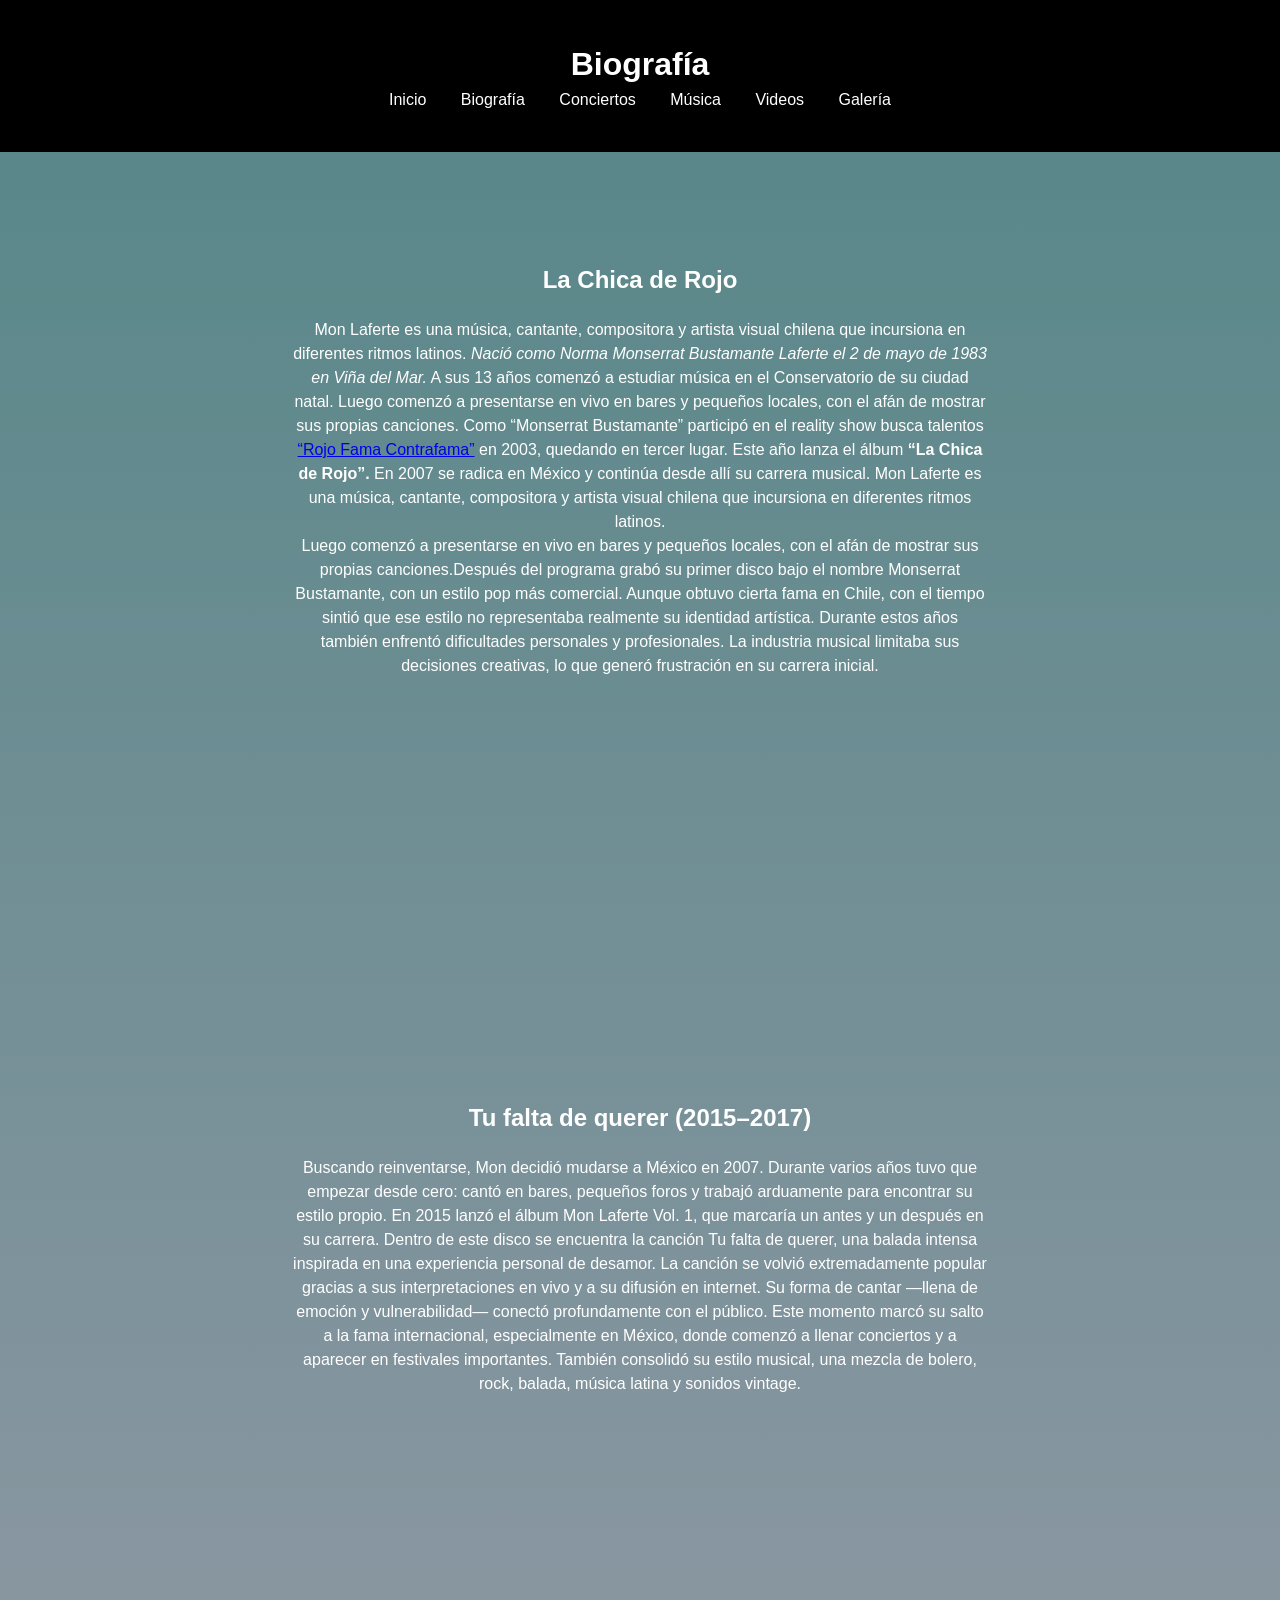
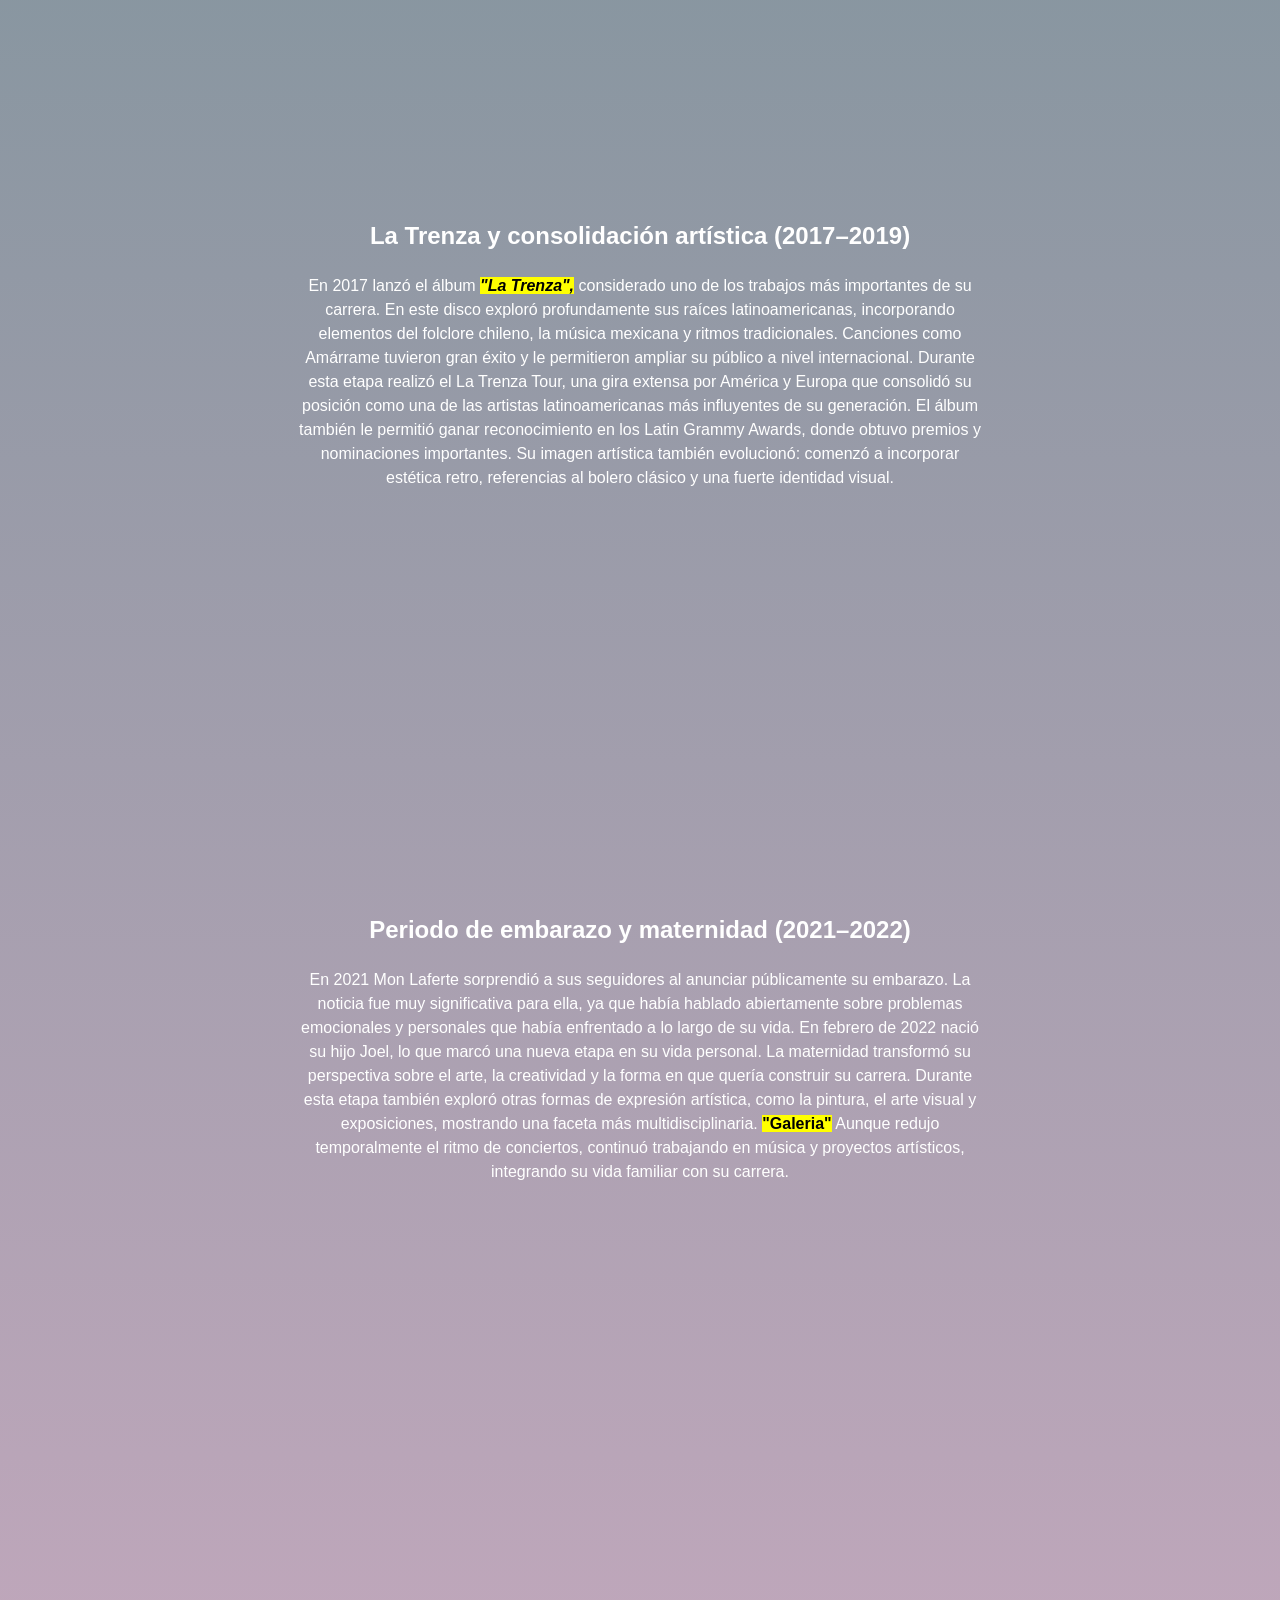
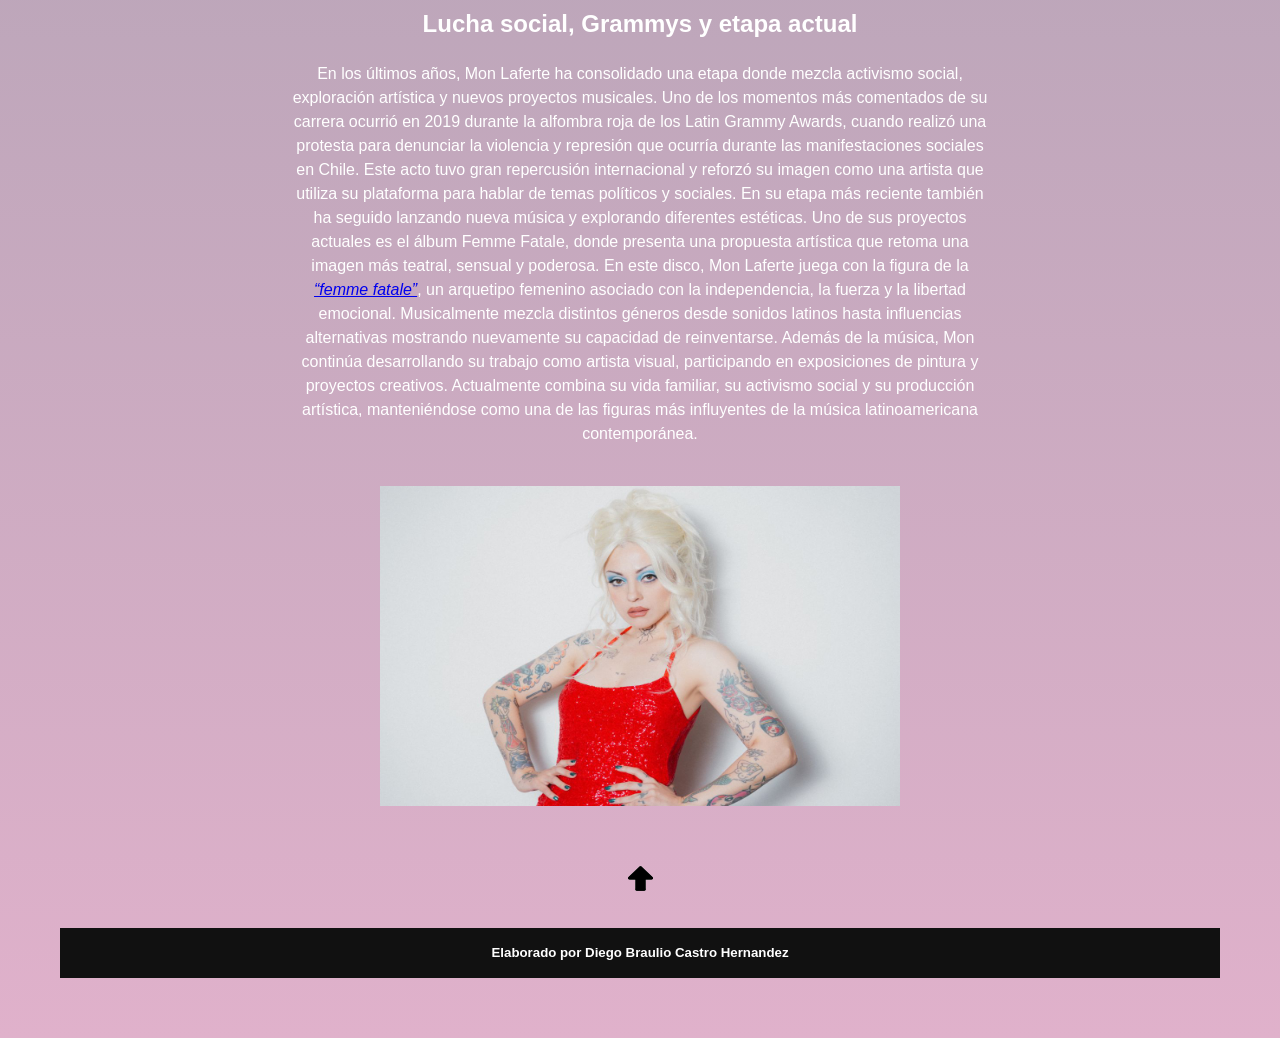
<file: ProyectoInterfaz/biografia.html>
<!DOCTYPE html>
<html lang="es">
<head>
    <meta charset="UTF-8">
    <title>Biografía</title>
    <link rel="stylesheet" href="../ccss/estilo.css">
</head>
<style>
    body{
        margin:0;
        background: linear-gradient(#548687, #e0b1cb);
        background-repeat: none;
}
    p, h2{
        color: #ffffffff;
        font-family: -apple-system, BlinkMacSystemFont,;
        font-size: medium;
    }
</style>
<body>
<header>
    <h1 id="biografia">Biografía</h1>
    <nav>
        <a href="../ProyectoInterfaz/index.html">Inicio</a>
        <a href="../ProyectoInterfaz/biografia.html">Biografía</a>
        <a href="../ProyectoInterfaz/conciertos.html">Conciertos</a>
        <a href="../ProyectoInterfaz/musica.html">Música</a>
        <a href="../ProyectoInterfaz/videos.html">Videos</a>
        <a href="../ProyectoInterfaz/galeria.html">Galería</a>
    </nav>
</header>
       <main>
        <section>
            <h2>La Chica de Rojo</h2>
            <p>Mon Laferte es una música, cantante, compositora y artista visual chilena que incursiona en diferentes ritmos latinos.
            <i>Nació como Norma Monserrat Bustamante Laferte el 2 de mayo de 1983 en Viña del Mar.</i>
            A sus 13 años comenzó a estudiar música en el Conservatorio de su ciudad natal.
            Luego comenzó a presentarse en vivo en bares y pequeños locales, con el afán de mostrar sus propias canciones.
            Como “Monserrat Bustamante” participó en el reality show busca talentos <a href="https://www.youtube.com/watch?v=HAoW3ASFweY">“Rojo Fama Contrafama”</a> en 2003, quedando en tercer lugar.
            Este año lanza el álbum <b>“La Chica de Rojo”.</b> En 2007 se radica en México y continúa desde allí su carrera musical.
            Mon Laferte es una música, cantante, compositora y artista visual chilena que incursiona en diferentes ritmos latinos.
            <br>Luego comenzó a presentarse en vivo en bares y pequeños locales, con el afán de mostrar sus propias canciones.Después del programa grabó su primer disco bajo el nombre Monserrat Bustamante,
            con un estilo pop más comercial. Aunque obtuvo cierta fama en Chile, con el tiempo sintió que ese estilo no representaba realmente su identidad artística.
            Durante estos años también enfrentó dificultades personales y profesionales. La industria musical limitaba sus decisiones creativas, lo que generó frustración en su carrera inicial.</p>
            <iframe width="560" height="315" src="https://www.youtube.com/embed/EOqqZqWc818?si=7CbiUgZF7I280Eiq" title="YouTube video player" frameborder="0" allow="accelerometer; autoplay; clipboard-write;
             encrypted-media; gyroscope; picture-in-picture; web-share" referrerpolicy="strict-origin-when-cross-origin" allowfullscreen></iframe>
        </section>
        <section>
            <h2>Tu falta de querer (2015–2017)</h2>
            <p>Buscando reinventarse, Mon decidió mudarse a México en 2007. Durante varios años tuvo que empezar desde cero: cantó en bares, pequeños foros y trabajó arduamente para encontrar su estilo propio.
            En 2015 lanzó el álbum Mon Laferte Vol. 1, que marcaría un antes y un después en su carrera. Dentro de este disco se encuentra la canción Tu falta de querer, una balada intensa
            inspirada en una experiencia personal de desamor.
            La canción se volvió extremadamente popular gracias a sus interpretaciones en vivo y a su difusión en internet. Su forma de cantar —llena de emoción y vulnerabilidad— conectó profundamente con el público.
            Este momento marcó su salto a la fama internacional, especialmente en México, donde comenzó a llenar conciertos y a aparecer en festivales importantes. También consolidó su estilo musical,
            una mezcla de bolero, rock, balada, música latina y sonidos vintage.</p>
            <iframe width="560" height="315" src="https://www.youtube.com/embed/AXD3Zm6P8sc?si=DzLqTYEMkgIGBvQt" title="YouTube video player" frameborder="0" allow="accelerometer; autoplay; 
            clipboard-write; encrypted-media; gyroscope; picture-in-picture; web-share" referrerpolicy="strict-origin-when-cross-origin" allowfullscreen></iframe>
        </section>
        <section>
            <h2>La Trenza y consolidación artística (2017–2019)</h2>
            <p>En 2017 lanzó el álbum <mark><b><i>"La Trenza",</i></b></mark> considerado uno de los trabajos más importantes de su carrera. En este disco exploró profundamente sus raíces latinoamericanas, incorporando elementos del folclore 
            chileno, la música mexicana y ritmos tradicionales. Canciones como Amárrame tuvieron gran éxito y le permitieron ampliar su público a nivel internacional. Durante esta etapa realizó el La Trenza Tour,
            una gira extensa por América y Europa que consolidó su posición como una de las artistas latinoamericanas más influyentes de su generación. El álbum también le permitió ganar reconocimiento en los Latin
            Grammy Awards, donde obtuvo premios y nominaciones importantes. Su imagen artística también evolucionó: comenzó a incorporar estética retro, referencias al bolero clásico y una fuerte identidad visual.</p>
            <iframe width="560" height="315" src="https://www.youtube.com/embed/lz7OH2d3Ucc?si=GiFRGFn129En0MBx&amp;start=38" title="YouTube video player" frameborder="0" allow="accelerometer; 
            autoplay; clipboard-write; encrypted-media; gyroscope; picture-in-picture; web-share" referrerpolicy="strict-origin-when-cross-origin" allowfullscreen></iframe>
        </section>
        <section>
            <h2>Periodo de embarazo y maternidad (2021–2022)</h2>
            <p>En 2021 Mon Laferte sorprendió a sus seguidores al anunciar públicamente su embarazo. La noticia fue muy significativa para ella, ya que había hablado abiertamente sobre problemas emocionales y personales 
            que había enfrentado a lo largo de su vida. En febrero de 2022 nació su hijo Joel, lo que marcó una nueva etapa en su vida personal. La maternidad transformó su perspectiva sobre el arte, la creatividad y la forma en 
            que quería construir su carrera. Durante esta etapa también exploró otras formas de expresión artística, como la pintura, el arte visual y exposiciones, mostrando una faceta más multidisciplinaria. <mark><b>"Galeria"</b></mark>
            Aunque redujo temporalmente el ritmo de conciertos, continuó trabajando en música y proyectos artísticos, integrando su vida familiar con su carrera.</p>
            <iframe width="560" height="315" src="https://www.youtube.com/embed/m84ccVvGcI8?si=h0MXVEhfBK4Kh4CE" title="YouTube video player" frameborder="0" allow="accelerometer; autoplay; clipboard-write; encrypted-media; gyroscope; 
            picture-in-picture; web-share" referrerpolicy="strict-origin-when-cross-origin" allowfullscreen></iframe>
        </section>
        <section>
            <h2>Lucha social, Grammys y etapa actual</h2>
            <p>En los últimos años, Mon Laferte ha consolidado una etapa donde mezcla activismo social, exploración artística y nuevos proyectos musicales. Uno de los momentos más comentados de su carrera ocurrió en 2019 durante la alfombra roja 
            de los Latin Grammy Awards, cuando realizó una protesta para denunciar la violencia y represión que ocurría durante las manifestaciones sociales en Chile. Este acto tuvo gran repercusión internacional y reforzó su imagen como una artista
            que utiliza su plataforma para hablar de temas políticos y sociales. En su etapa más reciente también ha seguido lanzando nueva música y explorando diferentes estéticas. Uno de sus proyectos actuales es el álbum Femme Fatale, donde presenta
            una propuesta artística que retoma una imagen más teatral, sensual y poderosa. En este disco, Mon Laferte juega con la figura de la <a href="https://open.spotify.com/intl-es/album/7q2GxttTFDWOihvnSWdwWw?si=28HzuV9CShe10DfWr9xJOw"><i>“femme fatale”</i></a>,
            un arquetipo femenino asociado con la independencia, la fuerza y la libertad emocional. Musicalmente mezcla distintos géneros desde sonidos latinos hasta influencias alternativas mostrando nuevamente su capacidad de reinventarse. Además de la música, Mon
            continúa desarrollando su trabajo como artista visual, participando en exposiciones de pintura y proyectos creativos. Actualmente combina su vida familiar, su activismo social y su producción artística, manteniéndose como una de las figuras más influyentes
            de la música latinoamericana contemporánea.</p>
            <img class="foto-medio" src="../ml_Img/MonActual.jpg">
        </section>
        <section class="alineacion-centrada box-links">
        <a href="#biografia"><img src="../ml_Img/flecha.png" alt="flecha"></a>
        </section>
        <footer>
            <h5>Elaborado por Diego Braulio Castro Hernandez</h5>
        </footer>
        </main>
</body>
</html>
</file>
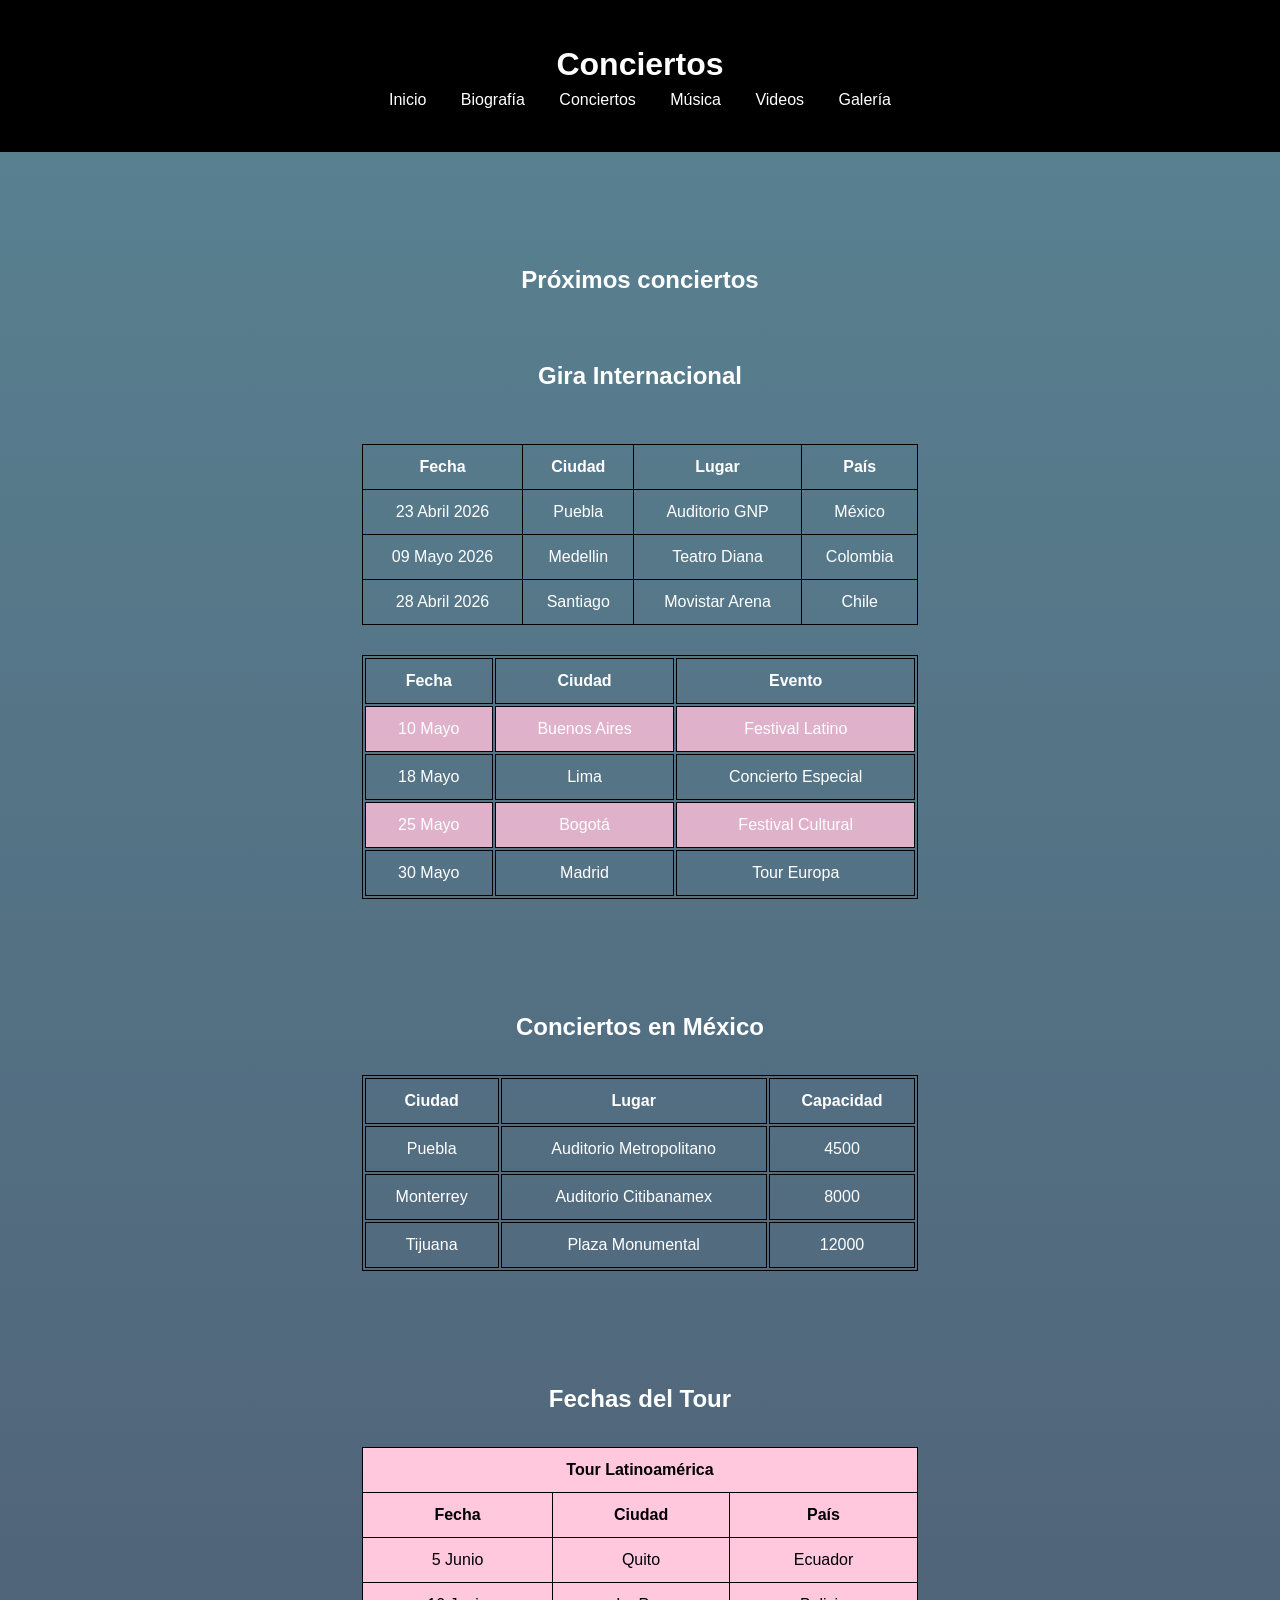
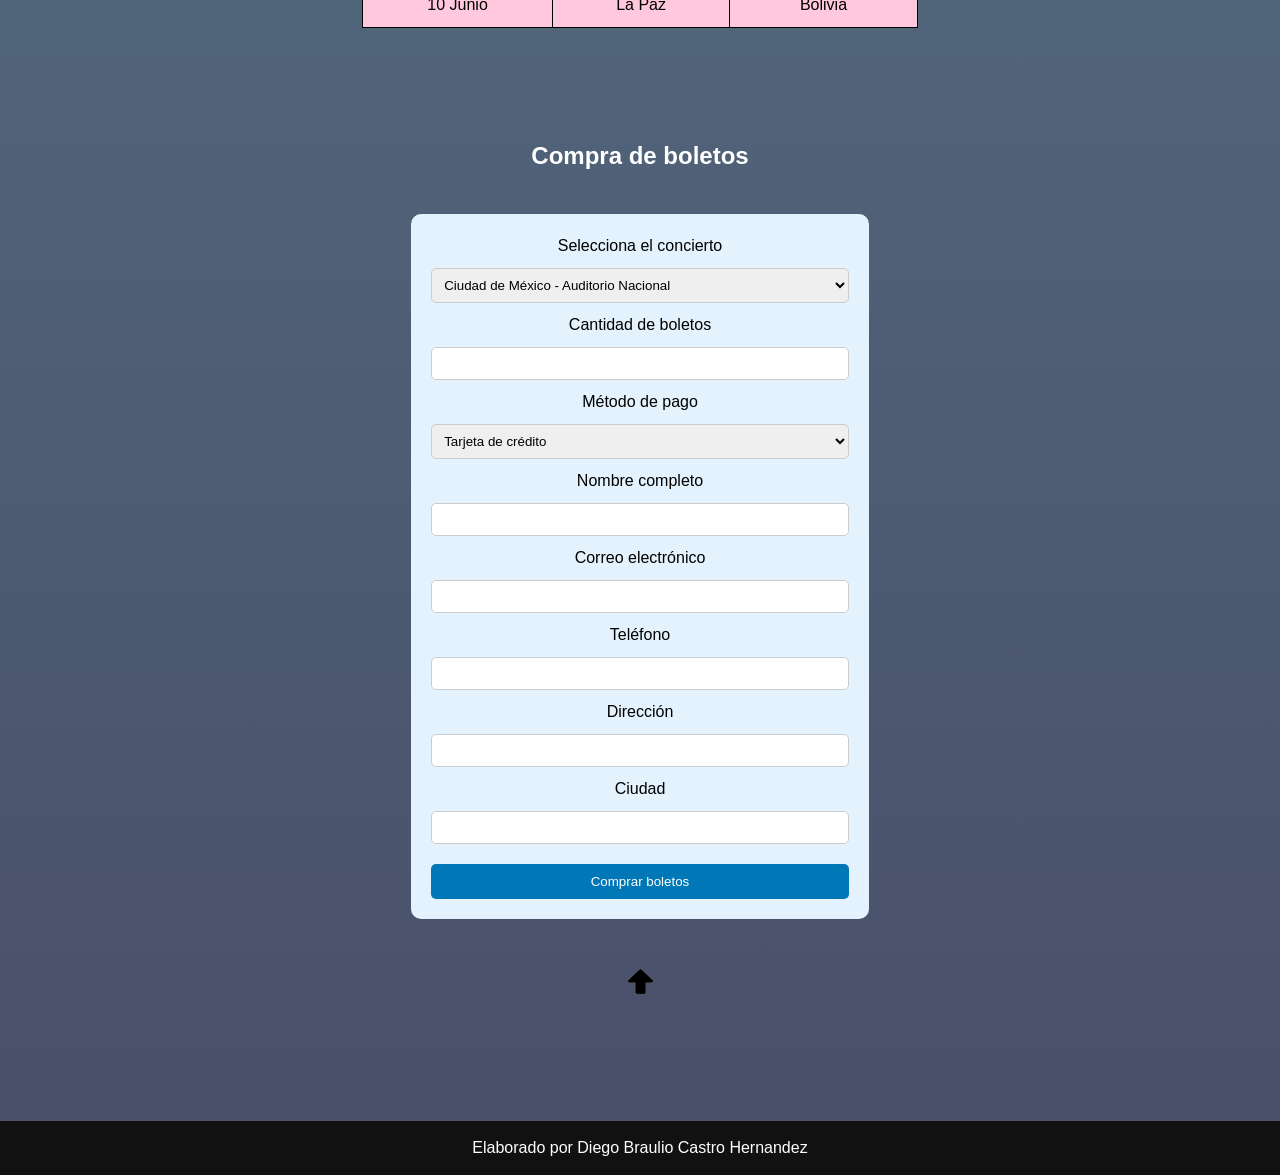
<file: ProyectoInterfaz/conciertos.html>
<!DOCTYPE html>
<html lang="en">
    <head>
        <meta charset="UTF-8" />
        <title>Title</title>
        <link rel="stylesheet" href="../ccss/estilo.css">
    </head>
    <body>
    <header>
    <style>
    body{
        margin:0;
        background: linear-gradient(#598392, #4a4e69);
        background-repeat: none;
        }
    </style>
    <h1>Conciertos</h1>
    <nav>
        <a href="../ProyectoInterfaz/index.html">Inicio</a>
        <a href="../ProyectoInterfaz/biografia.html">Biografía</a>
        <a href="../ProyectoInterfaz/conciertos.html">Conciertos</a>
        <a href="../ProyectoInterfaz/musica.html">Música</a>
        <a href="../ProyectoInterfaz/videos.html">Videos</a>
        <a href="../ProyectoInterfaz/galeria.html">Galería</a>
    </nav>
    </header>
    <main>
        <section>
        <h2>Próximos conciertos</h2>
        <table class="tabla-simple">
        <tr>
            <th>Fecha</th>
            <th>Ciudad</th>
            <th>Lugar</th>
            <th>País</th>
        </tr>

        <tr>
            <td>23 Abril 2026</td>
            <td>Puebla</td>
            <td>Auditorio GNP</td>
            <td>México</td>
        </tr>
            
        <tr>
            <td>09 Mayo 2026</td>
            <td>Medellin</td>
            <td>Teatro Diana</td>
            <td>Colombia</td>
        </tr>

        <tr>
            <td>28 Abril 2026</td>
            <td>Santiago</td>
            <td>Movistar Arena</td>
            <td>Chile</td>
        </tr>
        
        <section>
    <h2>Gira Internacional</h2>
    <table class="tabla-zebra">

        <tr>
            <th>Fecha</th>
            <th>Ciudad</th>
            <th>Evento</th>
        </tr>

        <tr>
            <td>10 Mayo</td>
            <td>Buenos Aires</td>
            <td>Festival Latino</td>
        </tr>

        <tr>
            <td>18 Mayo</td>
            <td>Lima</td>
            <td>Concierto Especial</td>
        </tr>
        <tr>
            <td>25 Mayo</td>
            <td>Bogotá</td>
            <td>Festival Cultural</td>
        </tr>
        <tr>
            <td>30 Mayo</td>
            <td>Madrid</td>
            <td>Tour Europa</td>
        </tr>
    </table>
    </section>
    </table>
    </section>


    <section>
    <h2>Conciertos en México</h2>
    <table class="tabla-hover">
        <tr>
            <th>Ciudad</th>
            <th>Lugar</th>
            <th>Capacidad</th>
        </tr>

        <tr>
            <td>Puebla</td>
            <td>Auditorio Metropolitano</td>
            <td>4500</td>
        </tr>

        <tr>
            <td>Monterrey</td>
            <td>Auditorio Citibanamex</td>
            <td>8000</td>
        </tr>

        <tr>
            <td>Tijuana</td>
            <td>Plaza Monumental</td>
            <td>12000</td>
        </tr>
   </table>
    </section>


    <section>
    <h2>Fechas del Tour</h2>
    <table class="tabla-colspan">
        <tr>
            <th colspan="3">Tour Latinoamérica</th>
        </tr>

        <tr>
            <th>Fecha</th>
            <th>Ciudad</th>
            <th>País</th>
        </tr>
        <tr>
            <td>5 Junio</td>
            <td>Quito</td>
            <td>Ecuador</td>
        </tr>

        <tr>
            <td>10 Junio</td>
            <td>La Paz</td>
            <td>Bolivia</td>
        </tr>
    </table>
    </section>

    <section>
    <h2>Compra de boletos</h2>
    <form class="formulario-boletos">
    
    <label for="concierto">Selecciona el concierto</label>
    <select id="concierto" name="concierto">
        <option>Ciudad de México - Auditorio Nacional</option>
        <option>Guadalajara - Teatro Diana</option>
        <option>Santiago - Movistar Arena</option>
        <option>Puebla - Auditorio Metropolitano</option>
    </select>
    
    <label for="boletos">Cantidad de boletos</label>
    <input type="number" id="boletos" name="boletos">
    <label for="pago">Método de pago</label>
    <select id="pago" name="pago">
        <option>Tarjeta de crédito</option>
        <option>Tarjeta de débito</option>
        <option>Transferencia bancaria</option>
    </select>
       
        <label for="nombre">Nombre completo</label>
        <input type="text" id="nombre" name="nombre" required>

        <label for="correo">Correo electrónico</label>
        <input type="email" id="correo" name="correo" required>

        <label for="telefono">Teléfono</label>
        <input type="tel" id="telefono" name="telefono">

        <label for="direccion">Dirección</label>
        <input type="text" id="direccion" name="direccion">

        <label for="ciudad">Ciudad</label>
        <input type="text" id="ciudad" name="ciudad">

    <button type="submit">Comprar boletos</button>
    </form>

    <section class="alineacion-centrada box-links">
        <a href="#biografia"><img src="../ml_Img/flecha.png" alt="flecha"></a>
    </section>
   
    </section>
    </main>

    <footer>
        <p>Elaborado por Diego Braulio Castro Hernandez</p>
   </footer>

    </body>
    </html>
</file>
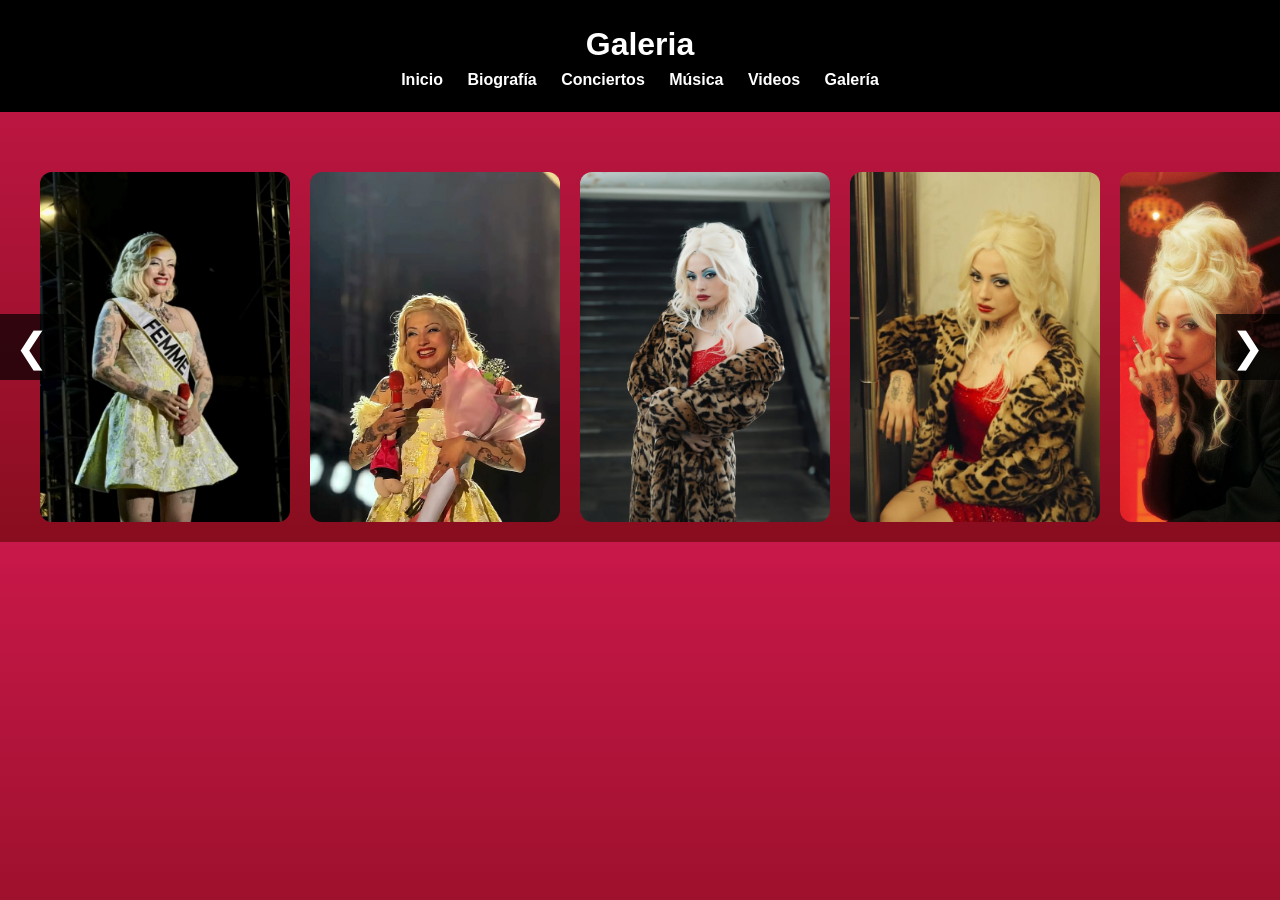
<file: ProyectoInterfaz/galeria.html>
<!DOCTYPE html>
<html lang="en">
    <head>
        <meta charset="UTF-8" />
        <title>Galeria</title>
        <link rel="stylesheet" href="../ccss/estilo.css">
    </head>
    <style>
    body{
        margin:0;
        background: linear-gradient(#c9184a, #880d1e);
        background-repeat: none;
}
    header{
        background:#000;
        padding:20px;
        text-align:center;
}

    nav a{
        color:white;
        margin:0 10px;
        text-decoration:none;
        font-weight:bold;
}
    nav a:hover{
        color:#ff3c8e;
}
    .titulo{
        padding:30px 40px;
        font-size:28px;
}
    .carrusel-contenedor{
        position:relative;
        display:flex;
        align-items:center;
}
    .carrusel{
        display:flex;
        overflow-x:auto;
        scroll-behavior:smooth;
        gap:20px;
        padding:20px 40px;
}
    .carrusel::-webkit-scrollbar{
        display:none;
}
    .card{
        min-width:250px;
        height:350px;
        border-radius:12px;
        overflow:hidden;
        transition:transform .4s;
        cursor:pointer;
}
    .card img{
        width:100%;
        height:100%;
        object-fit:cover;
}
    .card:hover{
        transform:scale(1.15);
        z-index:2;
}
    .boton{
        position:absolute;
        background:rgba(0,0,0,0.7);
        border:none;
        color:white;
        font-size:40px;
        cursor:pointer;
        padding:10px 15px;
        z-index:3;
}
    .izquierda{
        left:0;
}
    .derecha{
        right:0;
}

</style>
   
    <script>
    function moverIzquierda(){
        document.querySelector(".carrusel").scrollBy({
        left:-400,
        behavior:"smooth";)
}
    function moverDerecha(){
        document.querySelector(".carrusel").scrollBy({
        left:400,
        behavior:"smooth"
        });
}
    </script>

    <body>
        <header>
        <h1 id="biografia">Galeria</h1>
        <nav>
            <a href="../ProyectoInterfaz/index.html">Inicio</a>
            <a href="../ProyectoInterfaz/biografia.html">Biografía</a>
            <a href="../ProyectoInterfaz/conciertos.html">Conciertos</a>
            <a href="../ProyectoInterfaz/musica.html">Música</a>
            <a href="../ProyectoInterfaz/videos.html">Videos</a>
            <a href="../ProyectoInterfaz/galeria.html">Galería</a>
        </nav>

        </header>
    <h2></h2>
        <div class="carrusel-contenedor">
        
    <button class="boton izquierda" onclick="moverIzquierda()">❮</button>
        <div class="carrusel">
        
        <div class="card">
            <img src="../ml_Img/mon1.jpg">
        </div>
        
        <div class="card">
            <img src="../ml_Img/mon2.jpg">
        </div>

        <div class="card">
            <img src="../ml_Img/mon3.jpg">
        </div>

        <div class="card">
            <img src="../ml_Img/mon4.jpg">
        </div>

        <div class="card">
            <img src="../ml_Img/mon5.jpg">
        </div>

        <div class="card">
            <img src="../ml_Img/mon6.jpg">
        </div>

        <div class="card">
            <img src="../ml_Img/mon7.jpg">
        </div>
        
        <div class="card">
            <img src="../ml_Img/mon8.jpg">
        </div>
        
        <div class="card">
            <img src="../ml_Img/mon9.jpg">
        </div>
        
        <div class="card">
            <img src="../ml_Img/mon10.jpg">
        </div>
        
        <div class="card">
            <img src="../ml_Img/mon11.jpg">
        </div>
        
        <div class="card">
            <img src="../ml_Img/mon12.jpg">
        </div>
        
        <div class="card">
            <img src="../ml_Img/mon13.jpg">
        </div>
        
        <div class="card">
            <img src="../ml_Img/mon14.jpg">
        </div>
        
        <div class="card">
            <img src="../ml_Img/mon15.jpg">
        </div>
        
        </div>
        
        <button class="boton derecha" onclick="moverDerecha()">❯</button>
        </div>

    </body>
</html>
</file>
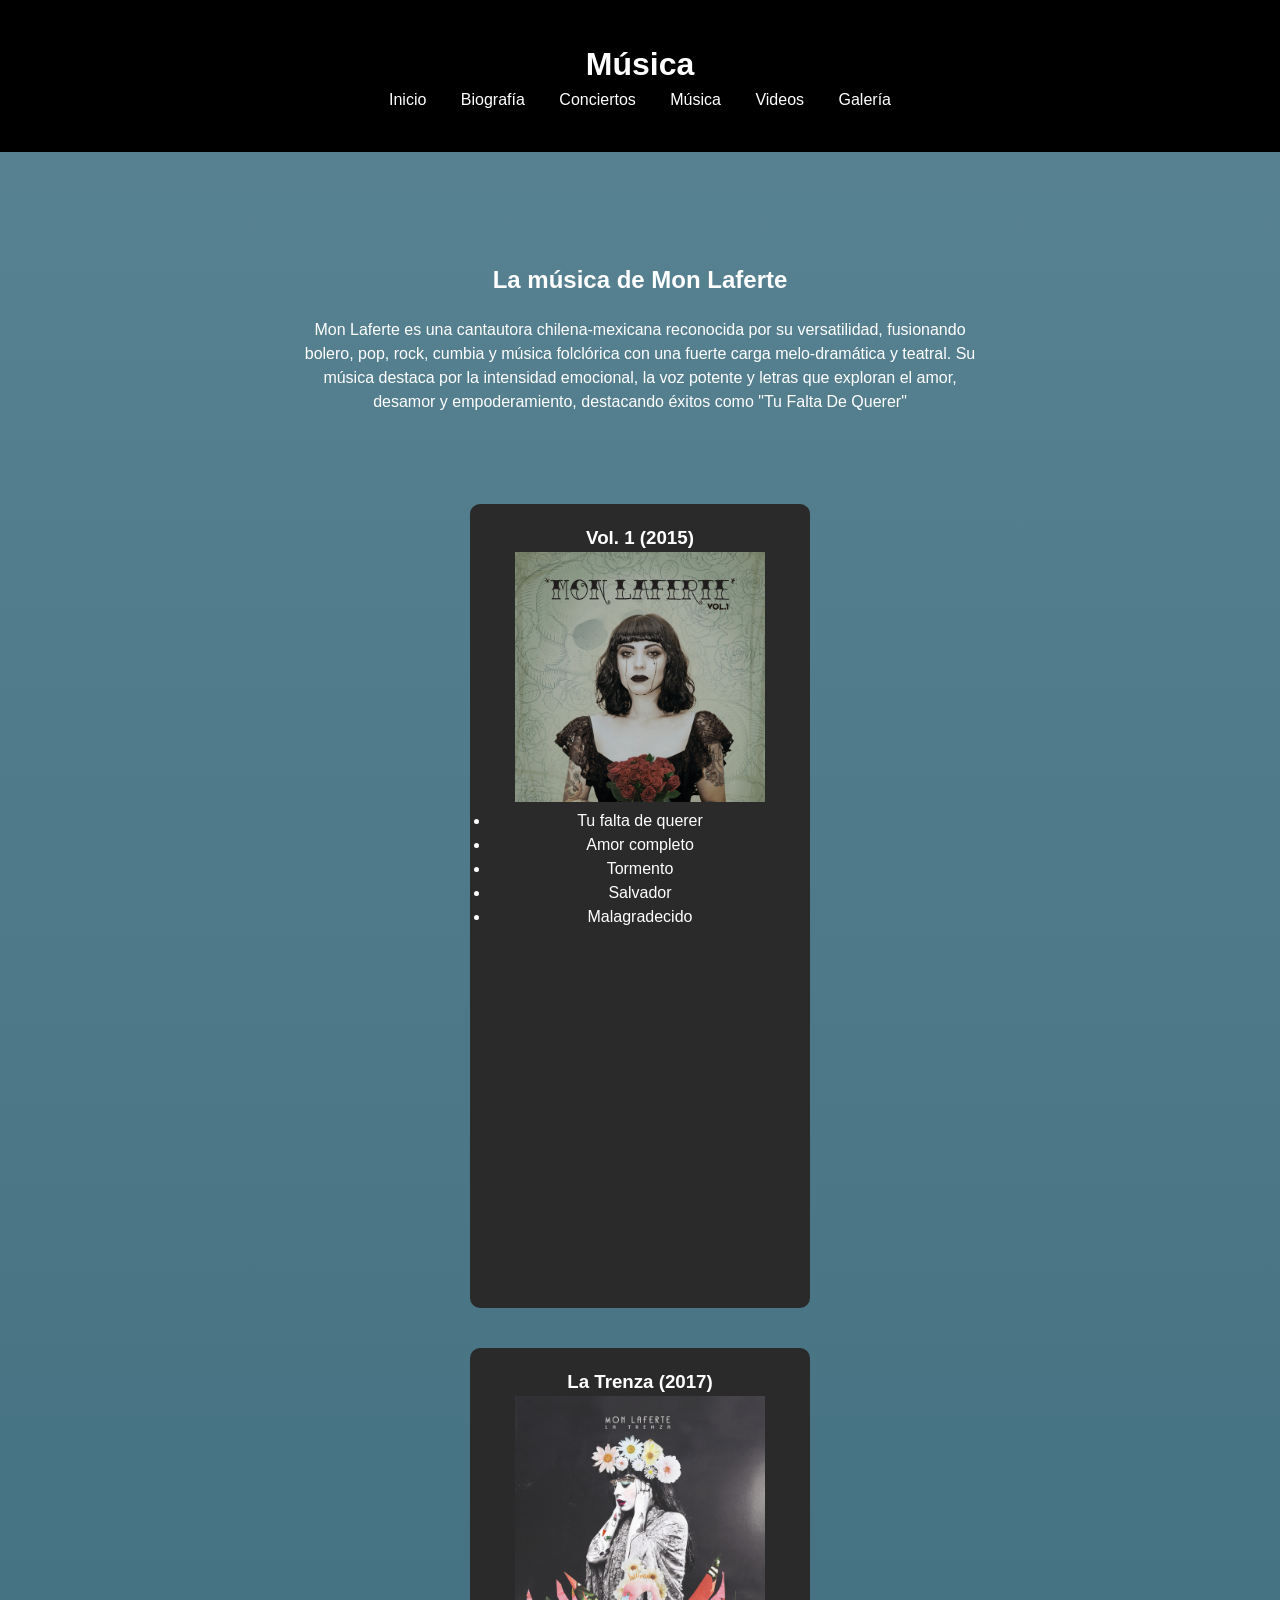
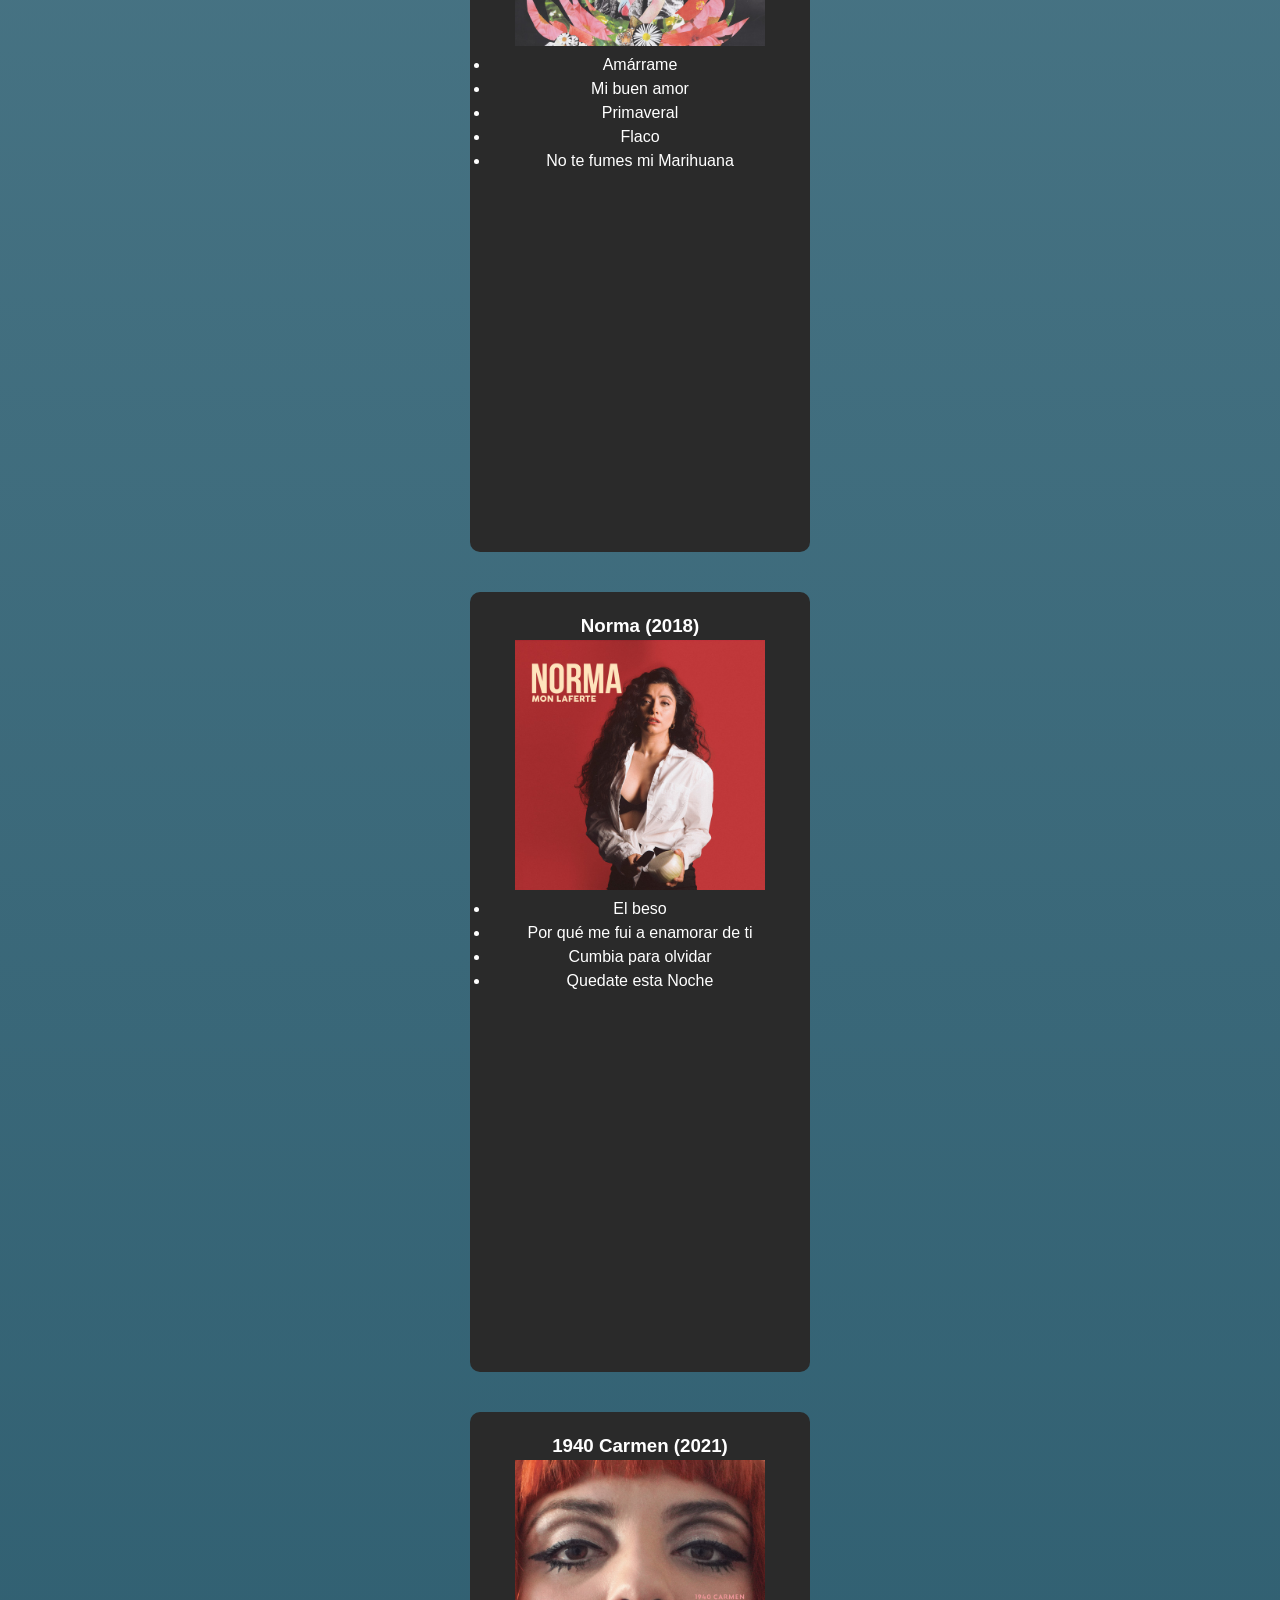
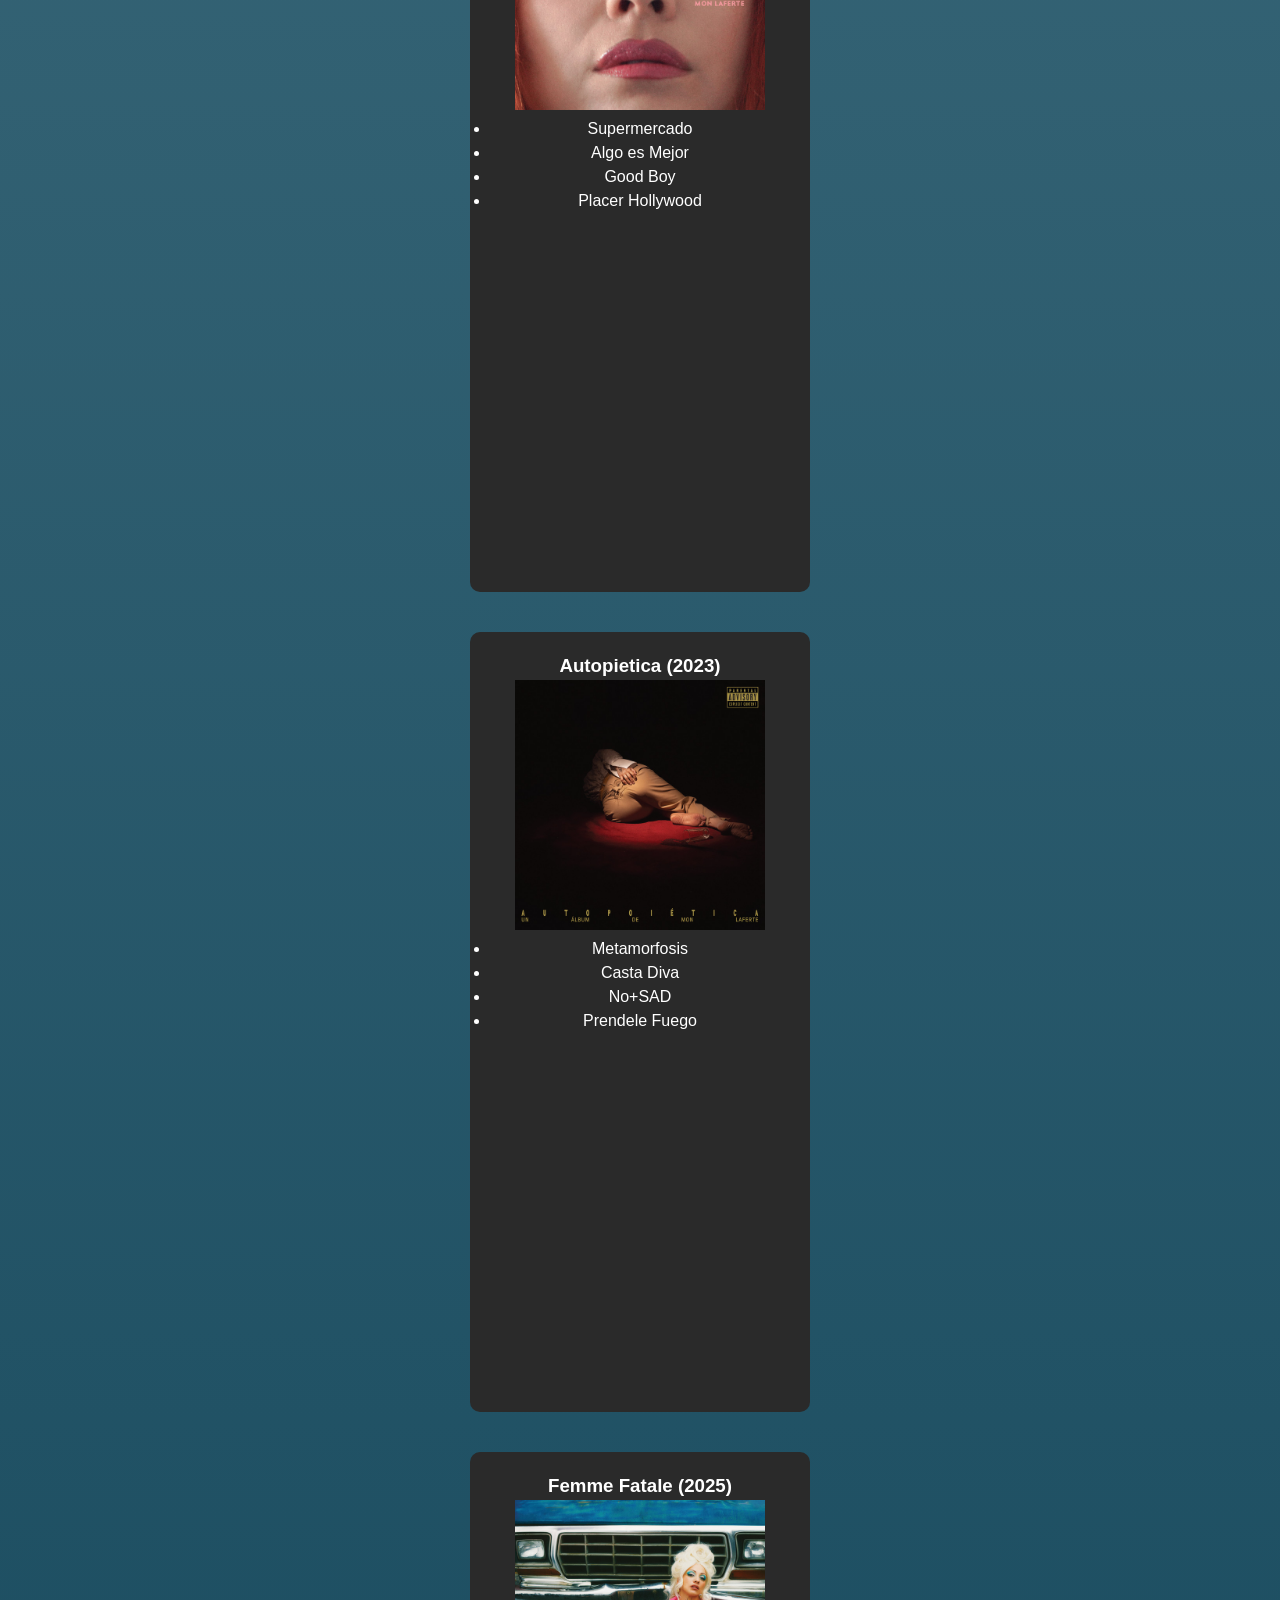
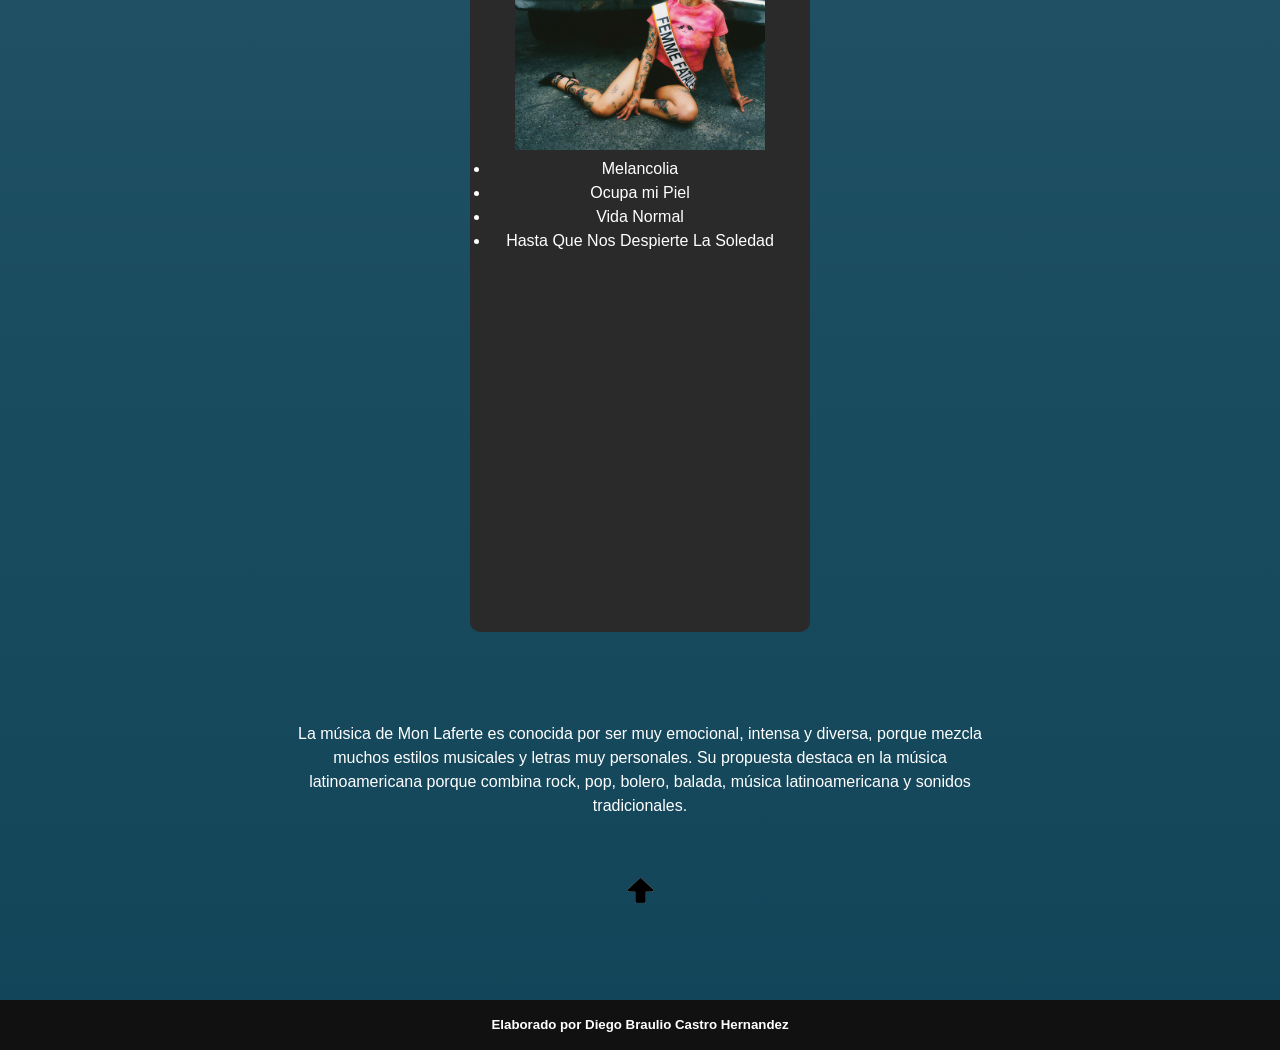
<file: ProyectoInterfaz/musica.html>
<!DOCTYPE html>
<html lang="en">
    <head>
        <meta charset="UTF-8" />
        <title>Title</title>
        <link rel="stylesheet" href="../ccss/estilo.css">
    </head>
<body>
<header>
   <style>
    body{
        margin:0;
        background: linear-gradient(#598392, #124559);
        background-repeat: none;
}
    </style>
    <h1 id="biografia">Música</h1>
    <nav>
        <a href="../ProyectoInterfaz/index.html">Inicio</a>
        <a href="../ProyectoInterfaz/biografia.html">Biografía</a>
        <a href="../ProyectoInterfaz/conciertos.html">Conciertos</a>
        <a href="../ProyectoInterfaz/musica.html">Música</a>
        <a href="../ProyectoInterfaz/videos.html">Videos</a>
        <a href="../ProyectoInterfaz/galeria.html">Galería</a>
    </nav>
</header>
<main>
<section class="intro-musica">
    <h2>La música de Mon Laferte</h2>
    <p>Mon Laferte es una cantautora chilena-mexicana reconocida por su versatilidad, 
    fusionando bolero, pop, rock, cumbia y música folclórica con una fuerte carga melo-dramática y teatral.
    Su música destaca por la intensidad emocional, la voz potente y letras que exploran el amor, desamor
    y empoderamiento, destacando éxitos como "Tu Falta De Querer"</p>
</section>

<section class="albumes">
    <div class="album">
        <h3>Vol. 1 (2015)</h3>
        <img src="../ml_Img/ab67616d0000b2735eebf3f8ec6e9807105f3151.jpg" alt="Volumen 1" width="250">
        <ul>
            <li>Tu falta de querer</li>
            <li>Amor completo</li>
            <li>Tormento</li>
            <li>Salvador</li>
            <li>Malagradecido</li>
        </ul>
        <iframe data-testid="embed-iframe" style="border-radius:12px"
        src="https://open.spotify.com/embed/album/5sG9v1V0gjNbQQiXkYKWe0?utm_source=generator"
        width="100%" height="352" frameBorder="0" allowfullscreen="" allow="autoplay; clipboard-write;
        encrypted-media; fullscreen; picture-in-picture" loading="lazy"></iframe>
    </div>


    <div class="album">
        <h3>La Trenza (2017)</h3>
        <img src="../ml_Img/la%20trenza.jpg" alt="La Trenza" width="250">
        <ul>
            <li>Amárrame</li>
            <li>Mi buen amor</li>
            <li>Primaveral</li>
            <li>Flaco</li>
            <li>No te fumes mi Marihuana</li>
        </ul>
        <iframe data-testid="embed-iframe" style="border-radius:12px" 
        src="https://open.spotify.com/embed/album/7CgbWo8K9pQx823YTI17zE?utm_source=generator" width="100%"
        height="352" frameBorder="0" allowfullscreen="" allow="autoplay; clipboard-write; encrypted-media;
        fullscreen; picture-in-picture" loading="lazy"></iframe>
    </div>

    <div class="album">
        <h3>Norma (2018)</h3>
        <img src="../ml_Img/norma.jpg" alt="Norma" width="250">
        <ul>
            <li>El beso</li>
            <li>Por qué me fui a enamorar de ti</li>
            <li>Cumbia para olvidar</li>
            <li>Quedate esta Noche</li>
        </ul>
    <iframe data-testid="embed-iframe" style="border-radius:12px"
    src="https://open.spotify.com/embed/album/5vwSqLLGqeCTyRVObYjkDq?utm_source=generator" 
    width="100%" height="352" frameBorder="0" allowfullscreen="" allow="autoplay; clipboard-write; encrypted-media;
    fullscreen; picture-in-picture" loading="lazy"></iframe>
    </div>
    
    <div class="album">
        <h3>1940 Carmen (2021)</h3>
        <img src="../ml_Img/carmne.jpg" alt="Carmen" width="250">
        <ul>
            <li>Supermercado</li>
            <li>Algo es Mejor</li>
            <li>Good Boy</li>
            <li>Placer Hollywood</li>
        </ul>
    <iframe data-testid="embed-iframe" style="border-radius:12px"
    src="https://open.spotify.com/embed/album/7hWWrisl7wIunR9dKiyjEL?utm_source=generator" width="100%"
    height="352" frameBorder="0" allowfullscreen="" allow="autoplay; clipboard-write; encrypted-media; fullscreen;
    picture-in-picture" loading="lazy"></iframe>
    </div>
    
    <div class="album">
        <h3>Autopietica (2023)</h3>
        <img src="../ml_Img/autopoietica.jpg" alt="Autopoietica" width="250">
        <ul>
            <li>Metamorfosis</li>
            <li>Casta Diva</li>
            <li>No+SAD</li>
            <li>Prendele Fuego</li>
        </ul>
    <iframe data-testid="embed-iframe" style="border-radius:12px" 
    src="https://open.spotify.com/embed/album/1P3veSTOBbA57c6nndi5xI?utm_source=generator&theme=0" width="100%" 
    height="352" frameBorder="0" allowfullscreen="" allow="autoplay; clipboard-write; encrypted-media; fullscreen; 
    picture-in-picture" loading="lazy"></iframe>
    </div>

    <div class="album">
        <h3>Femme Fatale (2025)</h3>
        <img src="../ml_Img/femmefatale.jpg" alt="Femmefatale" width="250">
        <ul>
            <li>Melancolia</li>
            <li>Ocupa mi Piel</li>
            <li>Vida Normal</li>
            <li>Hasta Que Nos Despierte La Soledad</li>
        </ul>
    <iframe data-testid="embed-iframe" style="border-radius:12px"
     src="https://open.spotify.com/embed/album/7q2GxttTFDWOihvnSWdwWw?utm_source=generator" width="100%"
     height="352" frameBorder="0" allowfullscreen="" allow="autoplay; clipboard-write; encrypted-media; fullscreen;
     picture-in-picture" loading="lazy"></iframe>
    </div>
</section>
    <section>
    <p>La música de Mon Laferte es conocida por ser muy emocional, intensa y diversa,
    porque mezcla muchos estilos musicales y letras muy personales. Su propuesta destaca en la música
    latinoamericana porque combina rock, pop, bolero, balada, música latinoamericana y sonidos tradicionales.</p>
    </section>
        <section class="alineacion-centrada box-links">
        <a href="#biografia"><img src="../ml_Img/flecha.png" alt="flecha"></a>
        </section>
</main>
<footer>
<h5>Elaborado por Diego Braulio Castro Hernandez</h5>
</footer>
</body>
</html>
</file>
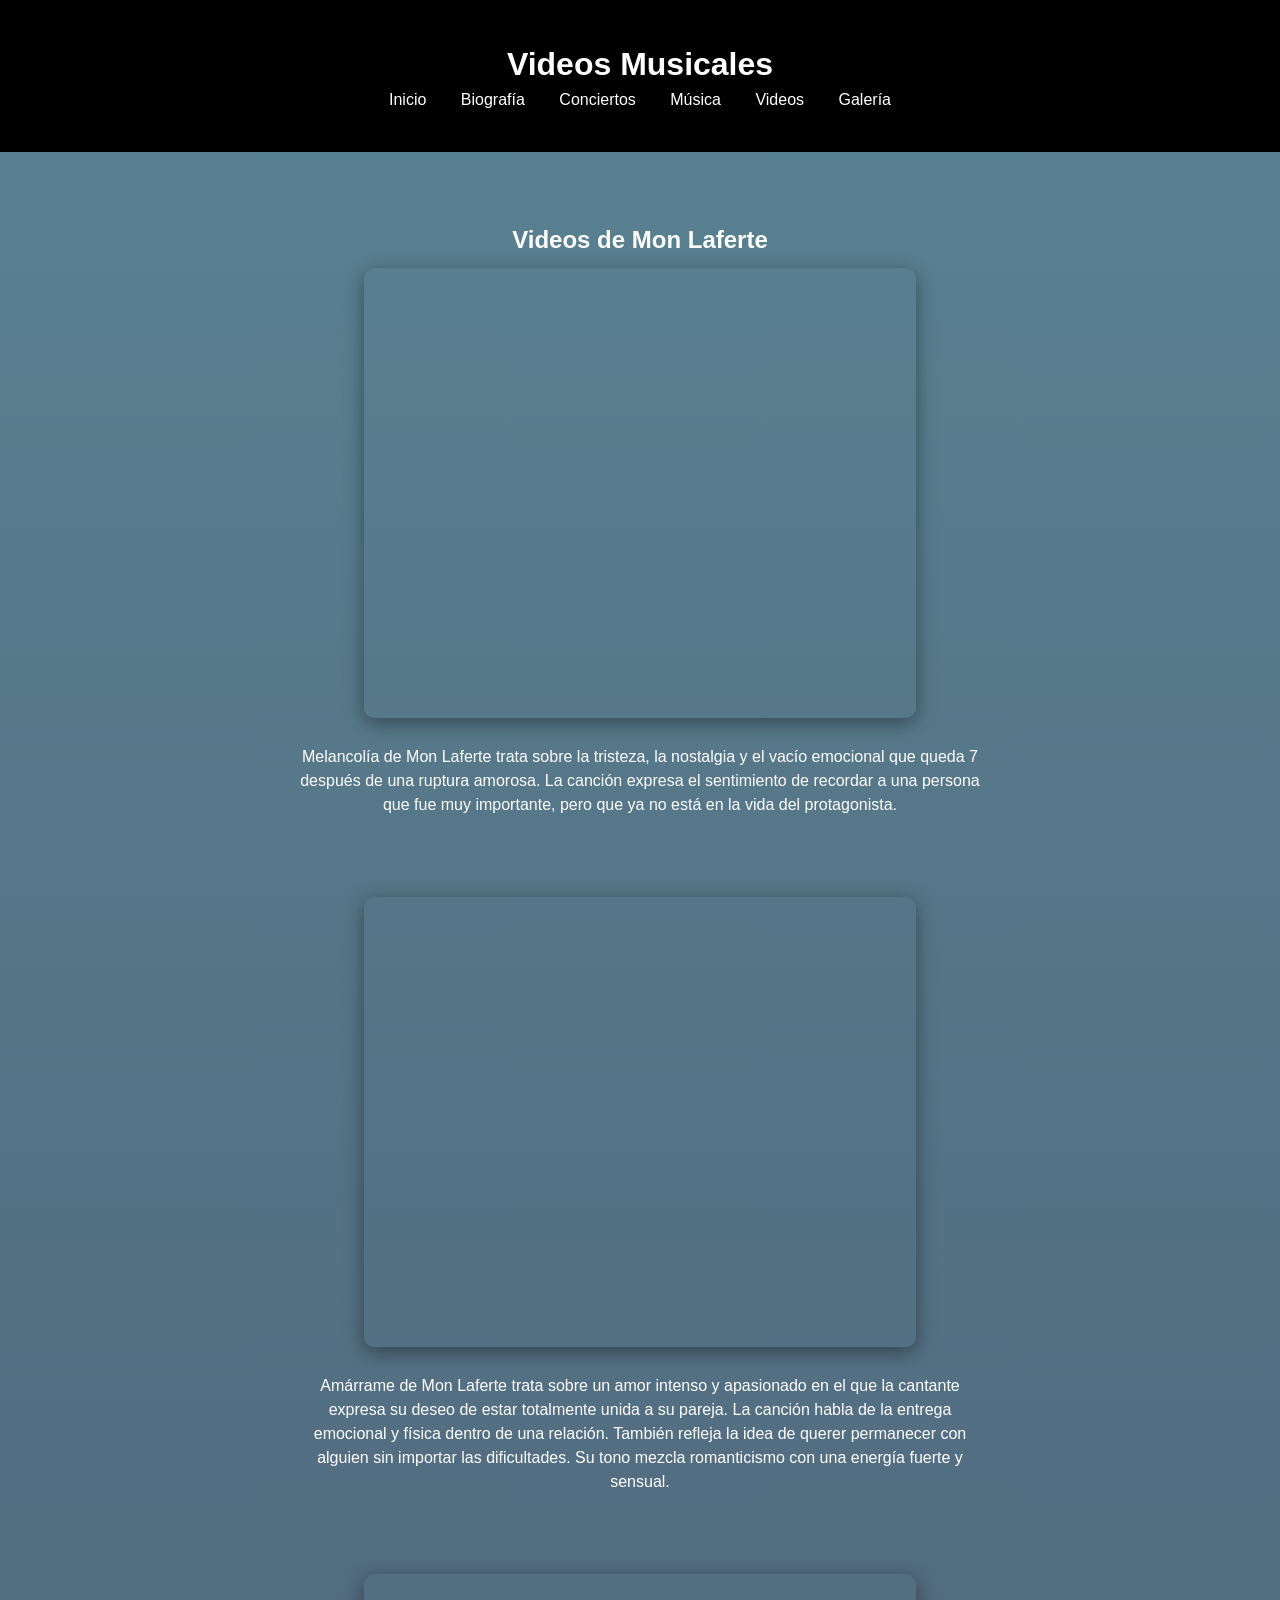
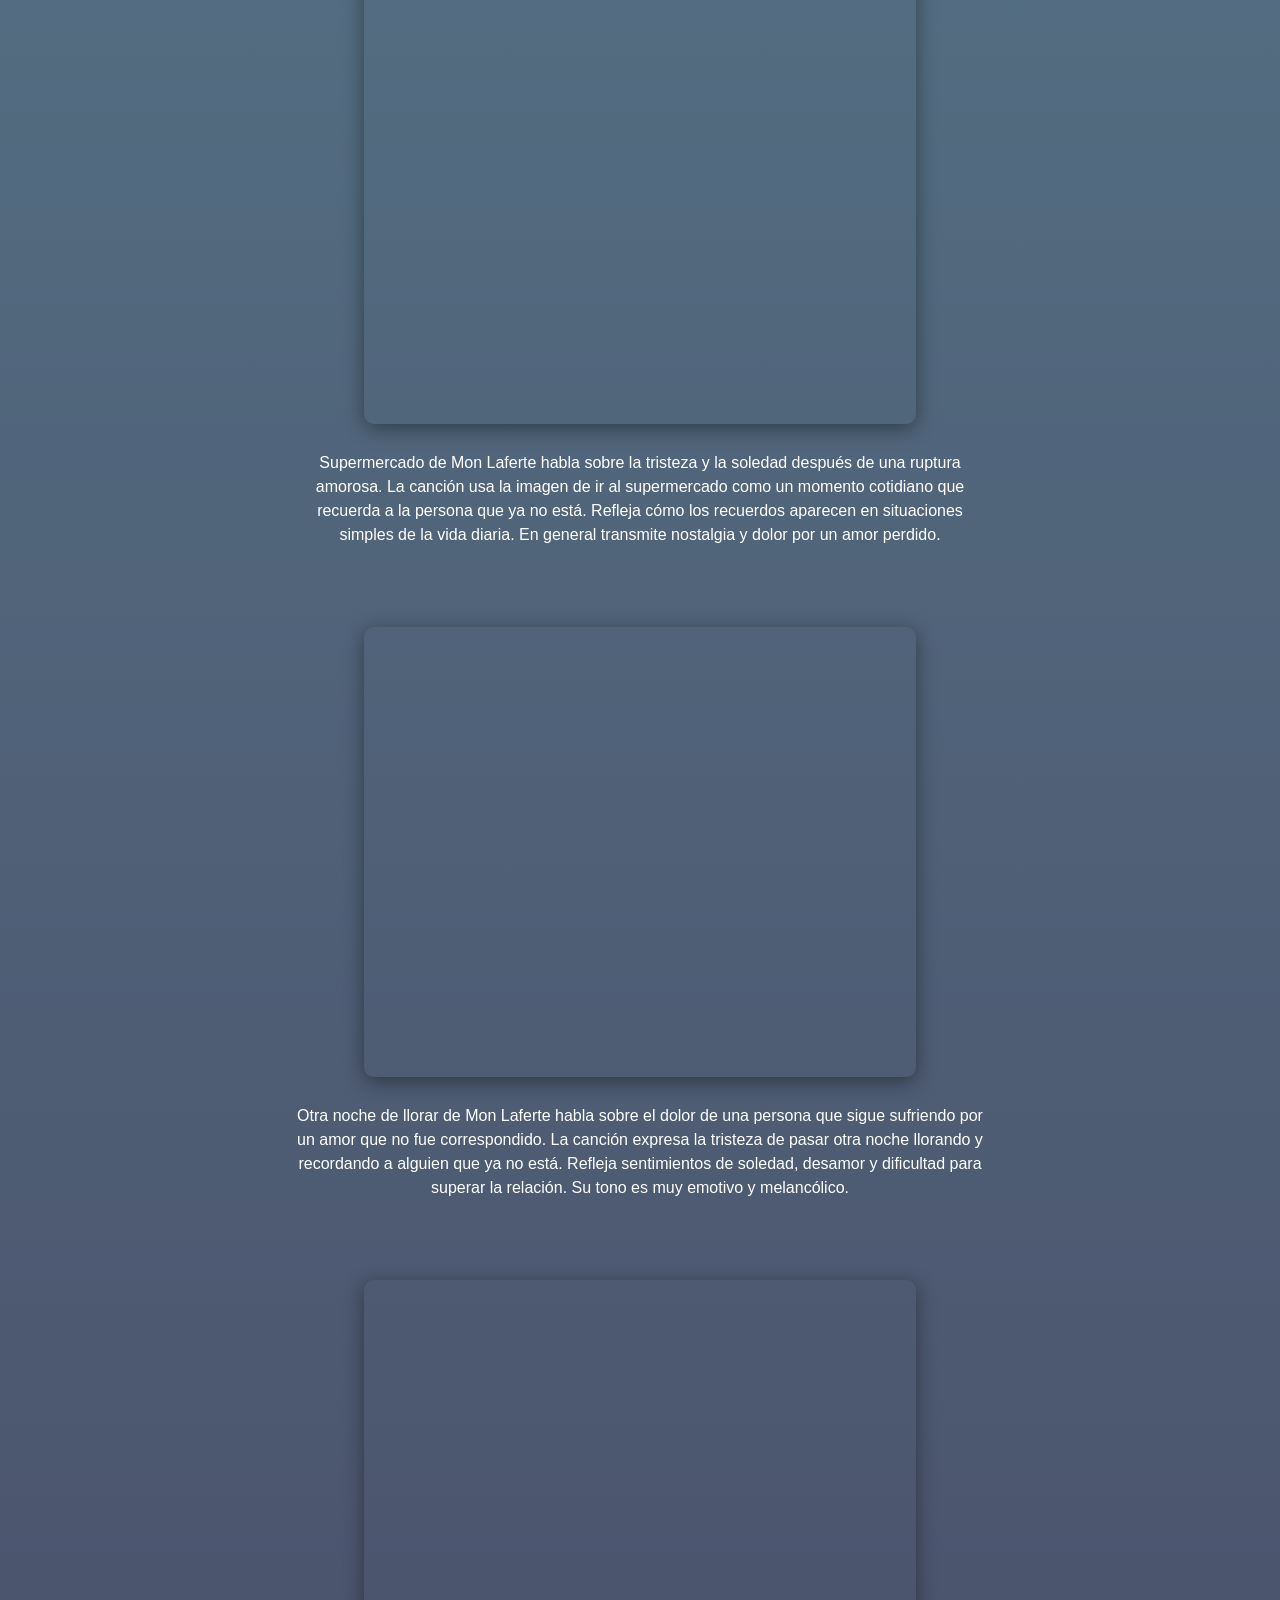
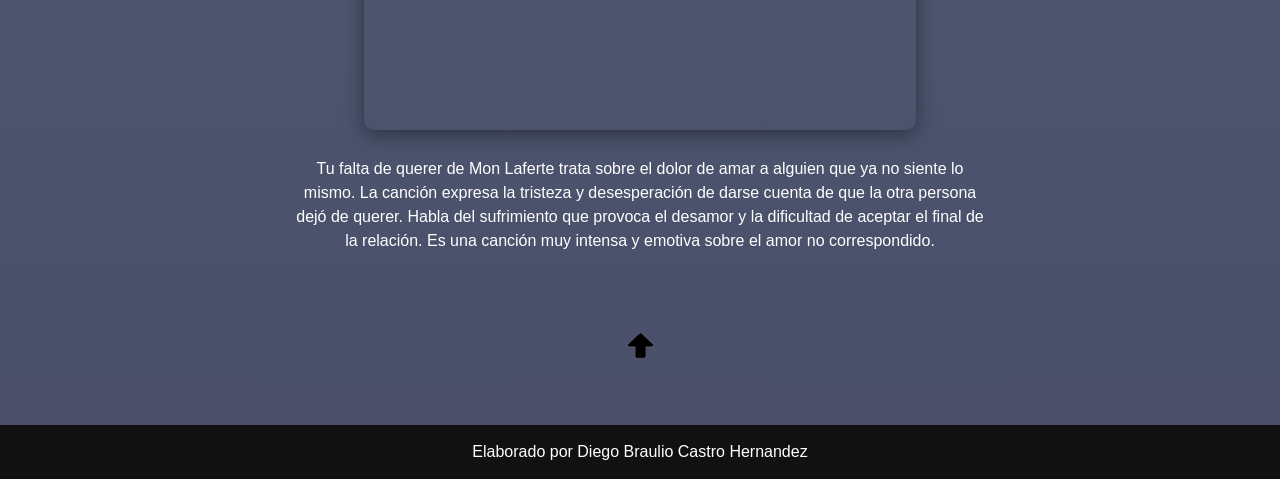
<file: ProyectoInterfaz/videos.html>
<!DOCTYPE html>
<html lang="en">
    <head>
        <meta charset="UTF-8" />
        <title>Title</title>
        <link rel="stylesheet" href="../ccss/estilo.css">
        <style>
        body{
        margin:0;
        background: linear-gradient(#598392, #4a4e69);
        background-repeat: none;
}
            main{
                width:90%;
                margin:auto;
                padding:30px;
                text-align:center;
            }
            .video-principal{
                margin-bottom:40px;
            }
            .video-principal iframe{
                width:80%;
                height:450px;
                border-radius:10px;
                box-shadow:0px 5px 20px rgba(0,0,0,0.4);
            }
            .lista-videos{
                display:flex;
                gap:20px;
                justify-content:center;
                flex-wrap:wrap;
            }
            .video-item{
                cursor:pointer;
                transition:0.3s;
            }
            .video-item:hover{
                transform:scale(1.1);
            }
            .video-item img{
                width:200px;
                border-radius:8px;
            }
            .video-item p
            margin-top:5px
            font-size:14px
            }
        </style>
    </head>
    <body>
    <header>
    <h1 id="biografia">Videos Musicales</h1>
        <nav>
        <a href="../ProyectoInterfaz/index.html">Inicio</a>
        <a href="../ProyectoInterfaz/biografia.html">Biografía</a>
        <a href="../ProyectoInterfaz/conciertos.html">Conciertos</a>
        <a href="../ProyectoInterfaz/musica.html">Música</a>
        <a href="../ProyectoInterfaz/videos.html">Videos</a>
        <a href="../ProyectoInterfaz/galeria.html">Galería</a>
        </nav>
    </header>
    
    <main>
    <h2>Videos de Mon Laferte</h2>
        <section class="video-principal">
            <iframe width="560" height="315" src="https://www.youtube.com/embed/lIcY-Fh3lbc?si=DkrRD7ycRQncgEMD" 
            title="YouTube video player" frameborder="0" allow="accelerometer; autoplay; clipboard-write;
            encrypted-media; gyroscope; picture-in-picture; web-share" referrerpolicy="strict-origin-when-cross-origin"allowfullscreen></iframe>
            <p>Melancolía de Mon Laferte trata sobre la tristeza, la nostalgia y el vacío emocional que queda 7
            después de una ruptura amorosa. La canción expresa el sentimiento de recordar 
            a una persona que fue muy importante, pero que ya no está en la vida del protagonista.</p>
        </section>
        
        <section class="video-principal">
            <iframe width="560" height="315" src="https://www.youtube.com/embed/l_ZyDlTfndE?si=VXp6am_Cq6lvWduX"
            title="YouTube video player" frameborder="0" allow="accelerometer; autoplay; clipboard-write; encrypted-media;
            gyroscope; picture-in-picture; web-share" referrerpolicy="strict-origin-when-cross-origin" allowfullscreen></iframe>
            <p>Amárrame de Mon Laferte trata sobre un amor intenso y apasionado en el que la cantante expresa su deseo de
            estar totalmente unida a su pareja. La canción habla de la entrega emocional y física dentro de una relación.
            También refleja la idea de querer permanecer con alguien sin importar las dificultades. Su tono mezcla 
            romanticismo con una energía fuerte y sensual.</p>
        </section>
        
        <section class="video-principal">
        <iframe width="560" height="315" src="https://www.youtube.com/embed/skyk3T7Hu1g?si=UJmo5W02N8TtwQj8"
        title="YouTube video player" frameborder="0" allow="accelerometer; autoplay; clipboard-write; encrypted-media;
        gyroscope; picture-in-picture; web-share" referrerpolicy="strict-origin-when-cross-origin" allowfullscreen></iframe>
        <p>Supermercado de Mon Laferte habla sobre la tristeza y la soledad después de una ruptura amorosa.
        La canción usa la imagen de ir al supermercado como un momento cotidiano que recuerda a la persona que ya no está.
        Refleja cómo los recuerdos aparecen en situaciones simples de la vida diaria. En general transmite
        nostalgia y dolor por un amor perdido.</p>
        </section>
        
        <section class="video-principal">
        <iframe width="560" height="315" src="https://www.youtube.com/embed/Z8DcUVribEg?si=aeab_2pM9Z6ydhGR"
        title="YouTube video player" frameborder="0" allow="accelerometer; autoplay; clipboard-write; encrypted-media;
        gyroscope; picture-in-picture; web-share" referrerpolicy="strict-origin-when-cross-origin" allowfullscreen></iframe>
        <p>Otra noche de llorar de Mon Laferte habla sobre el dolor de una persona que sigue sufriendo por un amor que no
        fue correspondido. La canción expresa la tristeza de pasar otra noche llorando y recordando a alguien que ya no
        está. Refleja sentimientos de soledad, desamor y dificultad para superar la relación. Su tono es muy emotivo y melancólico.</p>
        </section>
        
        <section class="video-principal">
        <iframe width="560" height="315" src="https://www.youtube.com/embed/WT-VE9OyAJk?si=19OzEtlLzO2s-dn0" title="YouTube
        video player" frameborder="0" allow="accelerometer; autoplay; clipboard-write; encrypted-media; gyroscope;
        picture-in-picture; web-share" referrerpolicy="strict-origin-when-cross-origin" allowfullscreen></iframe>
        <p>Tu falta de querer de Mon Laferte trata sobre el dolor de amar a alguien que ya no siente lo mismo.
        La canción expresa la tristeza y desesperación de darse cuenta de que la otra persona dejó de querer.
        Habla del sufrimiento que provoca el desamor y la dificultad de aceptar el final de la relación. Es una
        canción muy intensa y emotiva sobre el amor no correspondido.</p>
        </section>
    
    <section class="alineacion-centrada box-links">
        <a href="#biografia"><img src="../ml_Img/flecha.png" alt="flecha"></a>
    </section>

    </main>
       <section>
        <footer>
            <p>Elaborado por Diego Braulio Castro Hernandez</p>
        </footer>
        </section>
    </body>
</html>
</file>
<file: ccss/estilo.css>
* {
    margin: 0;
    padding: 0;
    font-family: Arial, sans-serif;
}
main{
    padding: 60px;
    text-align: center;
}
main section{
    width: 60%;
    background-color: var(--color-acento);
    margin-bottom: 20px;
    margin-left: auto;
    margin-right: auto;
    padding: 10px;
    color: var(--color-fondo);
}
main section h2{
    margin-bottom: 10px;
    font-size: 24px;
}
main section p{
    margin-top: 20px;
    margin-bottom: 20px;
}

body {
    background-color: #f4f4f4;
    margin: 0;
    padding: 0;
    line-height: 1.5;
    font-family: Arial, sans-serif;
    color:white;
}

header {
    background-color: #000000;
    color: white;
    padding: 40px;
    text-align: center;
}

nav a {
    color: #ffffff;
    text-decoration: none;
    margin: 15px;
}

.albumes{
    display:flex;
    flex-wrap:wrap;
    justify-content:center;
    gap:40px;
    padding:40px;
}

.album{
    background:#2a2a2a;
    padding:20px;
    border-radius:10px;
    text-align:center;
    width:300px;
}

footer {
    background-color: #111;
    color: white;
    text-align: center;
    padding: 15px;
    margin-top: px;
}
.foto-medio{
    width: 520px;
    height: 320px;
    margin-bottom: auto;
    display: block;
    margin-left: auto;
    margin-right: auto;
    padding: 20px;
}
table{
width:80%;
margin:30px auto;
border:1px solid black;
}

th, td{
padding:10px;
text-align:center;
border:1px solid black;
}

.tabla-simple{
border-collapse:collapse;
}

.tabla-zebra tr:nth-child(even){
background:#e0b1cb;
}

.tabla-hover tr:hover{
background:#e0b1cb;
cursor:pointer;
}

.tabla-colspan{
border-collapse:collapse;
background:#ffc8dd;
color: black
}

h2{
text-align:center;
margin-top:40px;
}
.formulario-boletos{
width:60%;
margin:40px auto;
display:flex;
flex-direction:column;
gap:10px;
background:#e3f2fd;
padding:20px;
border-radius:10px;
    color: black
}

.formulario-boletos input,
.formulario-boletos select,
.formulario-boletos textarea{
padding:8px;
border:1px solid #ccc;
border-radius:5px;
}

.formulario-boletos button{
margin-top:10px;
padding:10px;
background:#0077b6;
color:white;
border:none;
border-radius:5px;
cursor:pointer;
}

.formulario-boletos button:hover{
background:#b0256d;
}
</file>
